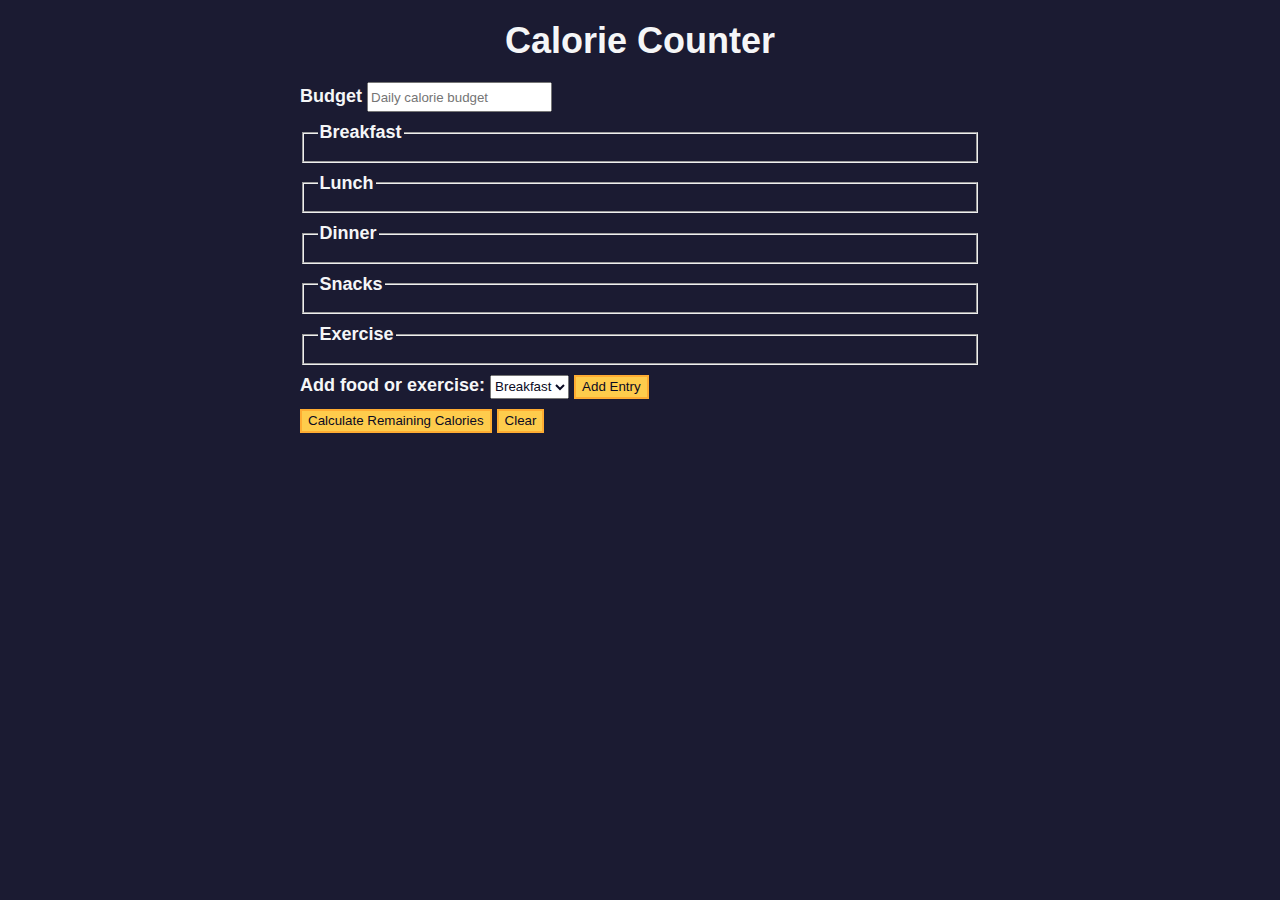
<file: Contador_Calorias/index.html>
<!DOCTYPE html>
<html lang="en">
  <head>
    <meta charset="utf-8" />
    <meta name="viewport" content="width=device-width, initial-scale=1.0" />
    <link rel="stylesheet" href="styles.css" />
    <title>Calorie Counter</title>
  </head>
  <body>
    <main>
      <h1>Calorie Counter</h1>
      <div class="container">
        <form id="calorie-counter">
          <label for="budget">Budget</label>
          <input
            type="number"
            min="0"
            id="budget"
            placeholder="Daily calorie budget"
            required
          />
          <fieldset id="breakfast">
            <legend>Breakfast</legend>
            <div class="input-container"></div>
          </fieldset>
          <fieldset id="lunch">
            <legend>Lunch</legend>
            <div class="input-container"></div>
          </fieldset>
          <fieldset id="dinner">
            <legend>Dinner</legend>
            <div class="input-container"></div>
          </fieldset>
          <fieldset id="snacks">
            <legend>Snacks</legend>
            <div class="input-container"></div>
          </fieldset>
          <fieldset id="exercise">
            <legend>Exercise</legend>
            <div class="input-container"></div>
          </fieldset>
          <div class="controls">
            <span>
              <label for="entry-dropdown">Add food or exercise:</label>
              <select id="entry-dropdown" name="options">
                <option value="breakfast" selected>Breakfast</option>
                <option value="lunch">Lunch</option>
                <option value="dinner">Dinner</option>
                <option value="snacks">Snacks</option>
                <option value="exercise">Exercise</option>
              </select>
              <button type="button" id="add-entry">Add Entry</button>
            </span>
          </div>
          <div>
            <button type="submit">
              Calculate Remaining Calories
            </button>
            <button type="button" id="clear">Clear</button>
          </div>
        </form>
        <div id="output" class="output hide"></div>
      </div>
    </main>
    <script src="./script.js"></script>
  </body>
</html>
</file>
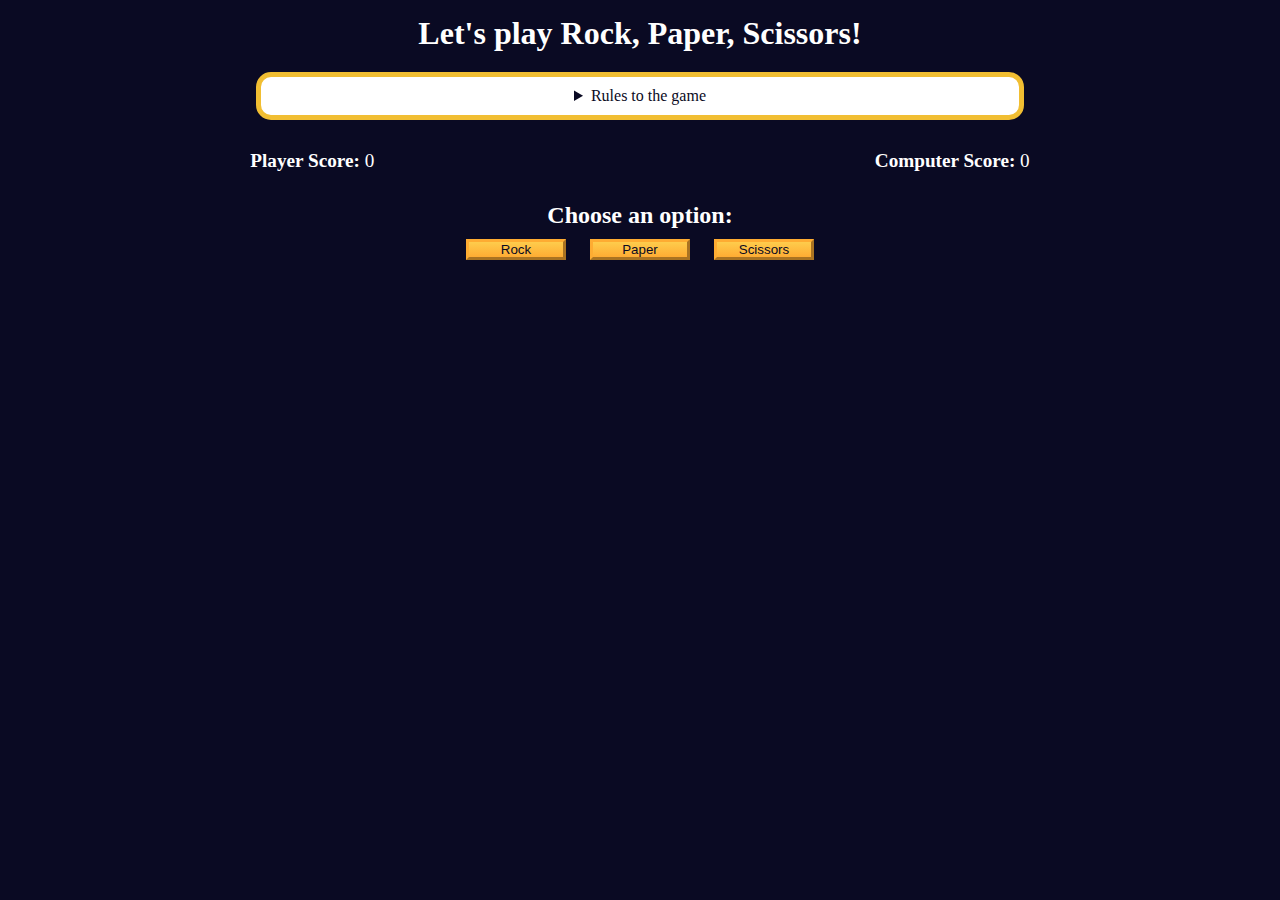
<file: Piedra_Papel_Tijera/index.html>
<!DOCTYPE html>
<html lang="en">
  <head>
    <meta charset="UTF-8" />
    <meta name="viewport" content="width=device-width, initial-scale=1.0" />
    <title>Rock, Paper, Scissors game</title>
    <link rel="stylesheet" href="./styles.css" />
  </head>
  <body>
    <h1>Let's play Rock, Paper, Scissors!</h1>
    <main>
      <details class="rules-container">
        <summary>Rules to the game</summary>

        <p>You will be playing against the computer.</p>
        <p>You can choose between Rock, Paper, and Scissors.</p>
        <p>The first one to three points wins.</p>

        <p>Here are the rules to getting a point in the game:</p>
        <ul>
          <li>Rock beats Scissors</li>
          <li>Scissors beats Paper</li>
          <li>Paper beats Rock</li>
        </ul>
        <p>
          If the player and computer choose the same option (Ex. Paper and
          Paper), then no one gets the point.
        </p>
      </details>

      <div class="score-container">
        <strong
          >Player Score: <span class="score" id="player-score">0</span></strong
        >
        <strong
          >Computer Score:
          <span class="score" id="computer-score">0</span></strong
        >
      </div>

      <section class="options-container">
        <h2>Choose an option:</h2>
        <div class="btn-container">
          <button id="rock-btn" class="btn">Rock</button>
          <button id="paper-btn" class="btn">Paper</button>
          <button id="scissors-btn" class="btn">Scissors</button>
        </div>
      </section>

      <div class="results-container">
        <p id="results-msg"></p>
        <p id="winner-msg"></p>
        <button class="btn" id="reset-game-btn">Play again?</button>
      </div>
    </main>
    <script src="./game.js"></script>
  </body>
</html>
</file>
<file: Contador_Calorias/styles.css>
:root {
    --light-grey: #f5f6f7;
    --dark-blue: #0a0a23;
    --fcc-blue: #1b1b32;
    --light-yellow: #fecc4c;
    --dark-yellow: #feac32;
    --light-pink: #ffadad;
    --dark-red: #850000;
    --light-green: #acd157;
  }
  
  body {
    font-family: "Lato", Helvetica, Arial, sans-serif;
    font-size: 18px;
    background-color: var(--fcc-blue);
    color: var(--light-grey);
  }
  
  h1 {
    text-align: center;
  }
  
  .container {
    width: 90%;
    max-width: 680px;
  }
  
  h1,
  .container,
  .output {
    margin: 20px auto;
  }
  
  label,
  legend {
    font-weight: bold;
  }
  
  .input-container {
    display: flex;
    flex-direction: column;
  }
  
  button {
    cursor: pointer;
    text-decoration: none;
    background-color: var(--light-yellow);
    border: 2px solid var(--dark-yellow);
  }
  
  button,
  input,
  select {
    min-height: 24px;
    color: var(--dark-blue);
  }
  
  fieldset,
  label,
  button,
  input,
  select {
    margin-bottom: 10px;
  }
  
  .output {
    border: 2px solid var(--light-grey);
    padding: 10px;
    text-align: center;
  }
  
  .hide {
    display: none;
  }
  
  .output span {
    font-weight: bold;
    font-size: 1.2em;
  }
  
  .surplus {
    color: var(--light-pink);
  }
  
  .deficit {
    color: var(--light-green);
  }
</file>
<file: Piedra_Papel_Tijera/styles.css>
*,
*::before,
*::after {
  margin: 0;
  padding: 0;
  box-sizing: border-box;
}

:root {
  --very-dark-blue: #0a0a23;
  --white: #ffffff;
  --yellow: #f1be32;
  --golden-yellow: #feac32;
}

body {
  background-color: var(--very-dark-blue);
  text-align: center;
  color: var(--white);
}

h1 {
  margin: 15px 0 20px;
}

.btn {
  cursor: pointer;
  width: 100px;
  margin: 10px;
  color: var(--very-dark-blue);
  background-color: var(--golden-yellow);
  background-image: linear-gradient(#fecc4c, #ffac33);
  border-color: var(--golden-yellow);
  border-width: 3px;
}

.btn:hover {
  background-image: linear-gradient(#ffcc4c, #f89808);
}

.rules-container {
  padding: 10px 0;
  margin: auto;
  border-radius: 15px;
  border: 5px solid var(--yellow);
  background-color: var(--white);
  color: var(--very-dark-blue);
}

.rules-container ul {
  list-style-type: none;
}

.rules-container p {
  margin: 10px 0;
}

@media (min-width: 760px) {
  .rules-container {
    width: 60%;
  }
}

.score-container {
  display: flex;
  justify-content: space-around;
  margin: 30px 0;
  font-size: 1.2rem;
}

.score {
  font-weight: 500;
}

.results-container {
  font-size: 1.3rem;
  margin: 15px 0;
}

#winner-msg {
  margin-top: 25px;
}

#reset-game-btn {
  display: none;
  margin: 20px auto;
}
</file>
